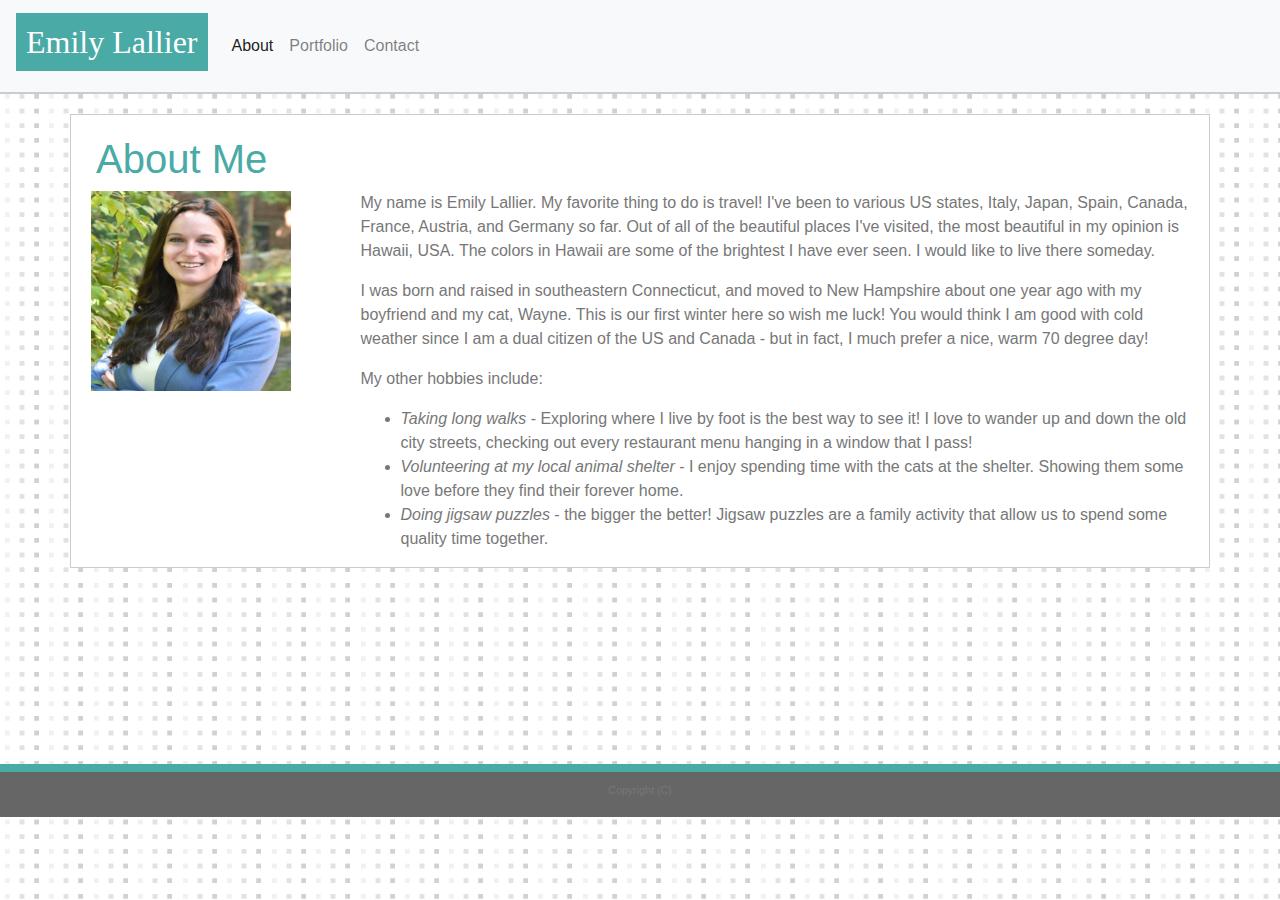
<file: index.html>
<!DOCTYPE html>
<html lang="en">
<head>
    <meta charset="UTF-8">
    <meta name="viewport" content="width=device-width, initial-scale=1.0">
    <meta http-equiv="X-UA-Compatible" content="ie=edge">
    <link rel="stylesheet" href="https://stackpath.bootstrapcdn.com/bootstrap/4.4.1/css/bootstrap.min.css" integrity="sha384-Vkoo8x4CGsO3+Hhxv8T/Q5PaXtkKtu6ug5TOeNV6gBiFeWPGFN9MuhOf23Q9Ifjh" crossorigin="anonymous">
    <link rel="stylesheet" type="text/css" href="style.css">
</head>

<body>
    
    <nav class="navbar navbar-expand-lg navbar-light bg-light">
        <a class="navbar-brand">
            <h2>Emily Lallier</h2>
        </a>
        <button class="navbar-toggler" type="button" data-toggle="collapse" data-target="#navbarNavAltMarkup"
            aria-controls="navbarNavAltMarkup" aria-expanded="false" aria-label="Toggle navigation">
            <span class="navbar-toggler-icon"></span>
        </button>
        <div class="collapse navbar-collapse" id="navbarNavAltMarkup">
            <ul class="navbar-nav mr-auto">
                <li class="nav-item active">
                    <a class="nav-link" href="index.html">About <span class="sr-only">(current)</span></a>
                </li>
                <li class="nav-item">
                    <a class="nav-link" href="portfolio.html">Portfolio</a>
                </li>
                <li class="nav-item">
                    <a class="nav-link" href="contact.html">Contact</a>
                </li>
        </div>
        <span class="border-bottom"></span>
    </nav>
    
    <div class="container" id="page">

        <div class="row" id="main-box">
            <div class="col-xs-12 col-md-10" id="content-header">
                <h1>About Me</h1>
            </div>

            <div class="row">
                <div class="col-md-3">
                    <img src="./images/profile-img.jpg" alt="Emily Lallier Image" class="bio-image">
                </div>

                <div class="col-md-9" id="bio">
                    <p>My name is Emily Lallier. My favorite thing to do is travel! I've been to various US states, Italy,
                            Japan, Spain, Canada, France, Austria, and Germany so far. Out of all of the beautiful places I've
                            visited, the most beautiful in my opinion is Hawaii, USA. The colors in Hawaii are some of the
                            brightest I have ever seen. I would like to live there someday.</p>
                    <p>I was born and raised in southeastern Connecticut, and moved to New Hampshire about one year ago with
                            my boyfriend and my cat, Wayne. This is our first winter here so wish me luck! You would think I am
                            good with cold weather since I am a dual citizen of the US and Canada - but in fact, I much prefer a
                            nice, warm 70 degree day!</p>
                    <p>My other hobbies include:
                        <ul>
                            <li><i>Taking long walks</i> - Exploring where I live by foot is the best way to see it! I love
                                    to wander up and down the old city streets, checking out every restaurant menu hanging in a
                                    window that I pass!</li>
                            <li><i>Volunteering at my local animal shelter</i> - I enjoy spending time with the cats at the
                                    shelter. Showing them some love before they find their forever home.</li>
                            <li><i>Doing jigsaw puzzles</i> - the bigger the better! Jigsaw puzzles are a family activity
                                    that allow us to spend some quality time together.</li>
                        </ul>
                    </p>
                </div>
            </div>
        </div>
    </div>  
    
    <footer class="footer">
        <p>Copyright (C)</p>
    </footer>
    
</body>
</html>
</file>
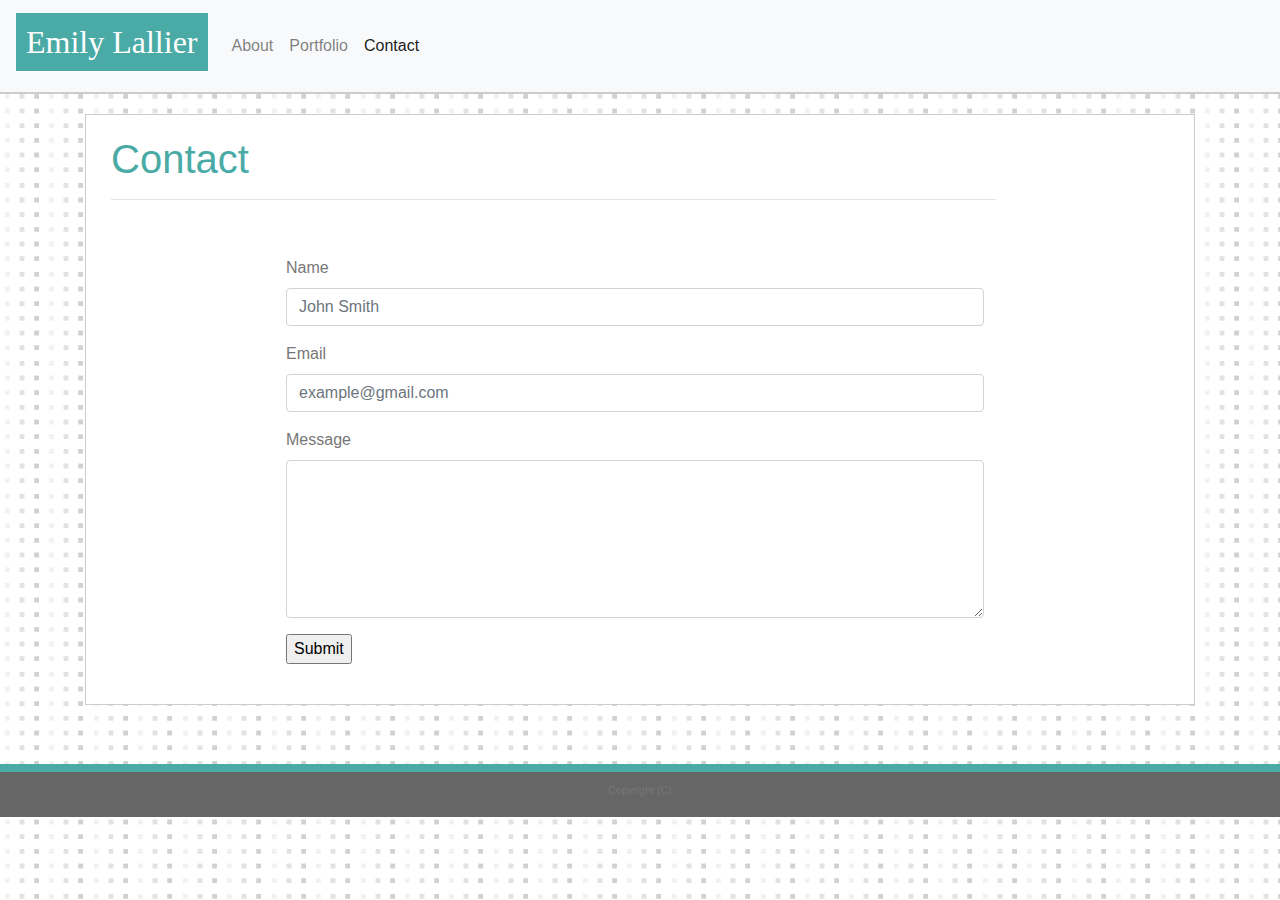
<file: contact.html>
<!DOCTYPE html>
<html lang="en">
<head>
    <meta charset="UTF-8">
    <meta name="viewport" content="width=device-width, initial-scale=1.0">
    <meta http-equiv="X-UA-Compatible" content="ie=edge">
    <link rel="stylesheet" href="https://stackpath.bootstrapcdn.com/bootstrap/4.4.1/css/bootstrap.min.css" integrity="sha384-Vkoo8x4CGsO3+Hhxv8T/Q5PaXtkKtu6ug5TOeNV6gBiFeWPGFN9MuhOf23Q9Ifjh" crossorigin="anonymous">
    <link rel="stylesheet" type="text/css" href="style.css">
</head>


<body>

    <nav class="navbar navbar-expand-lg navbar-light bg-light">
        <a class="navbar-brand">
            <h2>Emily Lallier</h2>
        </a>
        <button class="navbar-toggler" type="button" data-toggle="collapse" data-target="#navbarNavAltMarkup"
            aria-controls="navbarNavAltMarkup" aria-expanded="false" aria-label="Toggle navigation">
            <span class="navbar-toggler-icon"></span>
        </button>
        <div class="collapse navbar-collapse" id="navbarNavAltMarkup">
            <ul class="navbar-nav mr-auto">
                <li class="nav-item">
                    <a class="nav-link" href="index.html">About</a>
                </li>
                <li class="nav-item">
                    <a class="nav-link" href="portfolio.html">Portfolio</a>
                </li>
                <li class="nav-item active">
                    <a class="nav-link" href="contact.html">Contact <span class="sr-only">(current)</span></a>
                </li>
        </div>
        <span class="border-bottom"></span>
    </nav>

    <div class="container" id="page">
        <div class="container" id="form-cont">
        
            <div class="row" id="main-box">
                <div class="col-xs-12 col-md-10" id="content-header">
                    <h1>Contact</h1>
                    <hr>
                </div>
                <div class="form">
                    <form>
                        <div class="form-group">
                            <label for="name">Name</label>
                            <input type="text" class="form-control" id="exampleFormControlInput1" placeholder="John Smith">
                        </div>
            
                        <div class="form-group">
                            <label for="email">Email</label>
                            <input type="text" class="form-control" id="exampleFormControlInput1" placeholder="example@gmail.com">
                        </div>
            
                        <div class="form-group">
                            <label for="message">Message</label>
                            <textarea class="form-control" id="exampleFormControlTextarea1" rows="6"></textarea>
                        </div>
            
                        <input type="submit" value="Submit">
            
                    </form>
                </div>
            </div>
        </div>
    </div>
       

    <footer class="footer">
        <p>Copyright (C)</p>
    </footer>






</body>

</html>
</file>
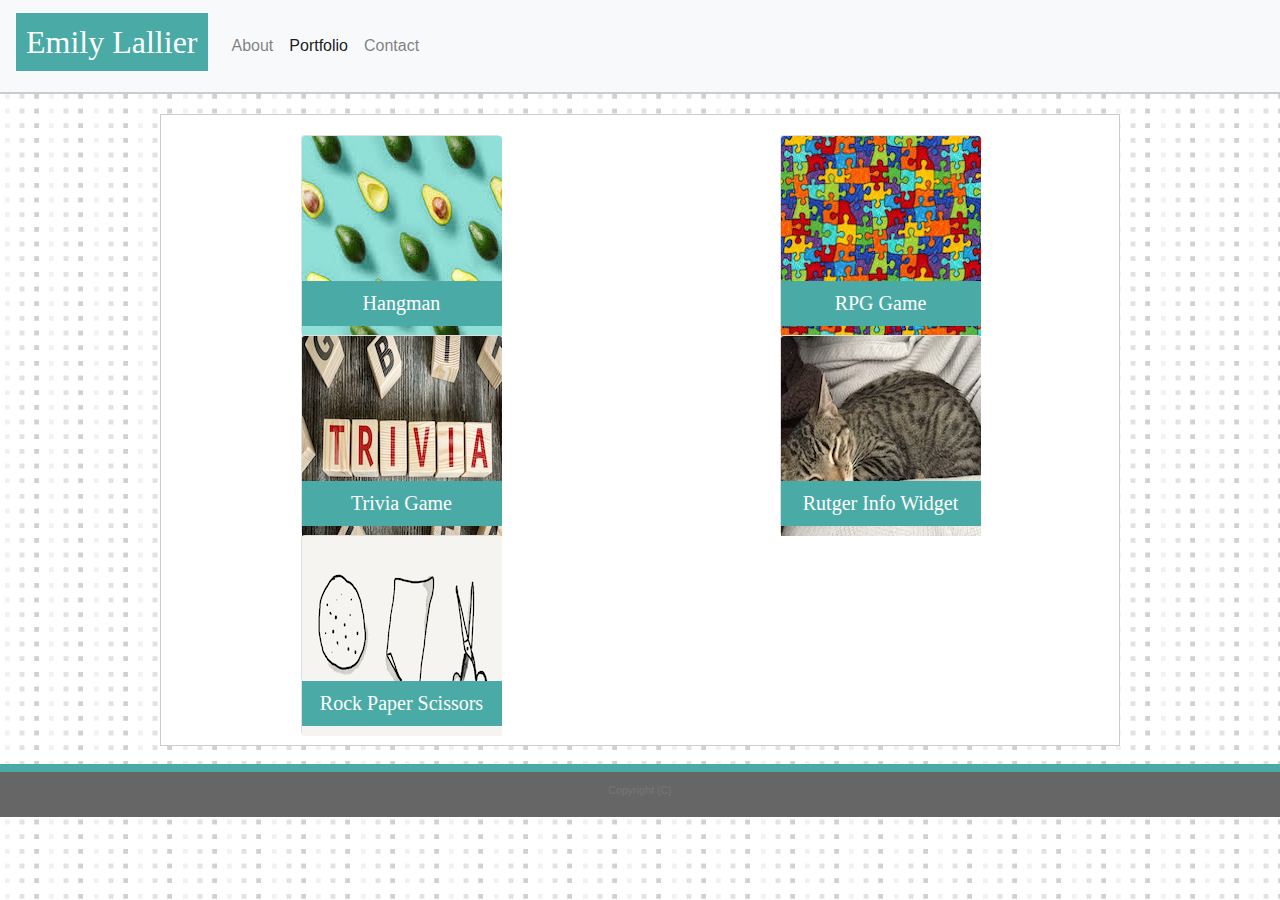
<file: portfolio.html>
<!DOCTYPE html>
<html lang="en">
<head>
    <meta charset="UTF-8">
    <meta name="viewport" content="width=device-width, initial-scale=1.0">
    <meta http-equiv="X-UA-Compatible" content="ie=edge">
    <link rel="stylesheet" href="https://stackpath.bootstrapcdn.com/bootstrap/4.4.1/css/bootstrap.min.css" integrity="sha384-Vkoo8x4CGsO3+Hhxv8T/Q5PaXtkKtu6ug5TOeNV6gBiFeWPGFN9MuhOf23Q9Ifjh" crossorigin="anonymous">
    <link rel="stylesheet" type="text/css" href="style.css">
</head>

<body>

    <nav class="navbar navbar-expand-lg navbar-light bg-light">
        <a class="navbar-brand">
            <h2>Emily Lallier</h2>
        </a>
        <button class="navbar-toggler" type="button" data-toggle="collapse" data-target="#navbarNavAltMarkup"
            aria-controls="navbarNavAltMarkup" aria-expanded="false" aria-label="Toggle navigation">
            <span class="navbar-toggler-icon"></span>
        </button>
        <div class="collapse navbar-collapse" id="navbarNavAltMarkup">
            <ul class="navbar-nav mr-auto">
                <li class="nav-item">
                    <a class="nav-link" href="index.html">About</a>
                </li>
                <li class="nav-item active">
                    <a class="nav-link" href="portfolio.html">Portfolio <span class="sr-only">(current)</span></a>
                </li>
                <li class="nav-item">
                    <a class="nav-link" href="contact.html">Contact</a>
                </li>
        </div>
        <span class="border-bottom"></span>
    </nav>

    <div class="container" id="page">
        <div class="container" id="portfolio-grid">
            <div class="row">
                <div class="col-md-6">
                    <div class="card" style="width: 200px; height: 200px;">
                        <img src="./images/hangman.jpeg" class="card-img-top" alt="Hangman Game">
                        <div class="card-body">
                            <h5 class="card-title">Hangman</h5>
                        </div>
                    </div>
                </div>
                
                <div class="col-md-6">
                    <div class="card" style="width: 200px; height: 200px;">
                        <img src="./images/puzzle.jpg" class="card-img-top" alt="RPG Game">
                        <div class="card-body">
                            <h5 class="card-title">RPG Game</h5>
                        </div>
                    </div>
                </div>
            </div>

            <div class="row">
                <div class="col-md-6">
                    <div class="card" style="width: 200px; height: 200px;">
                        <img src="./images/trivia.jpg" class="card-img-top" alt="Trivia Game">
                        <div class="card-body">
                            <h5 class="card-title">Trivia Game</h5>
                        </div>
                    </div>
                </div>

                <div class="col-md-6">
                    <div class="card" style="width: 200px; height: 200px;">
                        <img src="./images/rutgers.JPG" class="card-img-top" alt="Rutger Info Widget">
                        <div class="card-body">
                            <h5 class="card-title">Rutger Info Widget</h5>
                        </div>
                    </div>
                </div>
            </div>

            <div class="row">
                <div class="col-md-6">
                    <div class="card" style="width: 200px; height: 200px;">
                        <img src="./images/rps.png" class="card-img-top" alt="Rock Paper Scissors Game">
                        <div class="card-body">
                            <h5 class="card-title">Rock Paper Scissors</h5>
                        </div>
                    </div>
                </div>

                <div class="col-md-6">
                    
                </div>
            </div>
        </div>
    </div>
    
    <footer class="footer">
        <p>Copyright (C)</p>
    </footer>

</body>
</html>
</file>
<file: style.css>
h2 {
    background: #4aaaa5;
    color: #ffffff;
    padding: 10px;
    font-family: 'Times New Roman', Times, serif;
}

h5 {
    text-align: center;
    background: #4aaaa5;
    color: #ffffff;
    font-family: 'Times New Roman', Times, serif;
    line-height: 45px;
    position: relative;
    margin-top: -75px;
    width: 200px;
    margin-left: -20px;
}
body {
    background-image: url(./images/tiny-squares.png);
}

.navbar {
    border-bottom: 2px solid #cccccc;
}

.navbar-toggler {
    align-items: end;
}

.bio-image {
    width: 200px;
    height: 200px;
    margin-left: 20px;
}

#content-header {
    padding-top: 20px;
    margin-left: 10px;
    color: #4aaaa5;
}

#page {
    min-height: 650px;
}

#main-box {
    border: 1px solid #cccccc;
    margin-top: 20px;
    background: #ffffff;
    padding-right: 10px;
    
}

#bio {
    color: #777777;
}

.form {
    width: 960px; 
    height: auto;
    justify-content: center;
    color: #777777;
    margin: 20px 180px;
    padding: 20px;
}

#portfolio-grid {
    width: 960px;
    margin: auto;
    padding-top: 20px;
    border: 1px solid #cccccc;
    margin-top: 20px;
    background: #ffffff;
    padding-bottom: 10px;
}

.card {
    margin: auto; 
    
}

.card-img-top {
    width: 200px;
    height: 200px;
    margin: auto;
}

.footer {
    clear: both;
    margin: auto;
    left: 0;
    bottom: 0;
    width: 100%;
    background: #666666;
    border-top: 8px solid #4aaaa5;
    color: #777777;
    font-size: 8pt;
    text-align: center;
    padding: 10px 0px 3px 0px;
}


@media screen and (max-width: 996px) {
  
    .bio-image,
    #bio,
    #portfolio-grid {
      width: 100%;
    }
}
@media screen and (max-width: 767px) {
  
    #bio,
    #portfolio-grid {
      width: 100%;
      margin-left: 20px; 
    }

    .bio-image {
        width: auto;
        margin-left: 187px;
        margin-bottom: 25px;
    }

    #content-header {
        text-align: center;
    }

    #main-box {
        width: 100%;
    }
} 

@media screen and (max-width: 579px) {
    
    #portfolio-grid {
        width: auto;
    }
}

@media screen and (max-width: 543px) {
      
    #content-header {
        text-align: center;
    }

    #page,
    .bio-image {
        width: auto;
    }

   
    #main-box {
        width: auto;
    }
}      
@media screen and (max-width: 394px) {
      
    #content-header {
        text-align: center;
    }
    
    #page,
    .bio-image {
        width: auto;
    }

    #portfolio-grid,
    #main-box {
        width: auto;
    }  
} 
@media screen and (max-width: 375px) {
      
    #content-header {
        text-align: center;
    }

    #page,   
    .bio-image {
        width: auto;
    }
        
    #main-box {
        width: auto;
    }   
}
</file>
